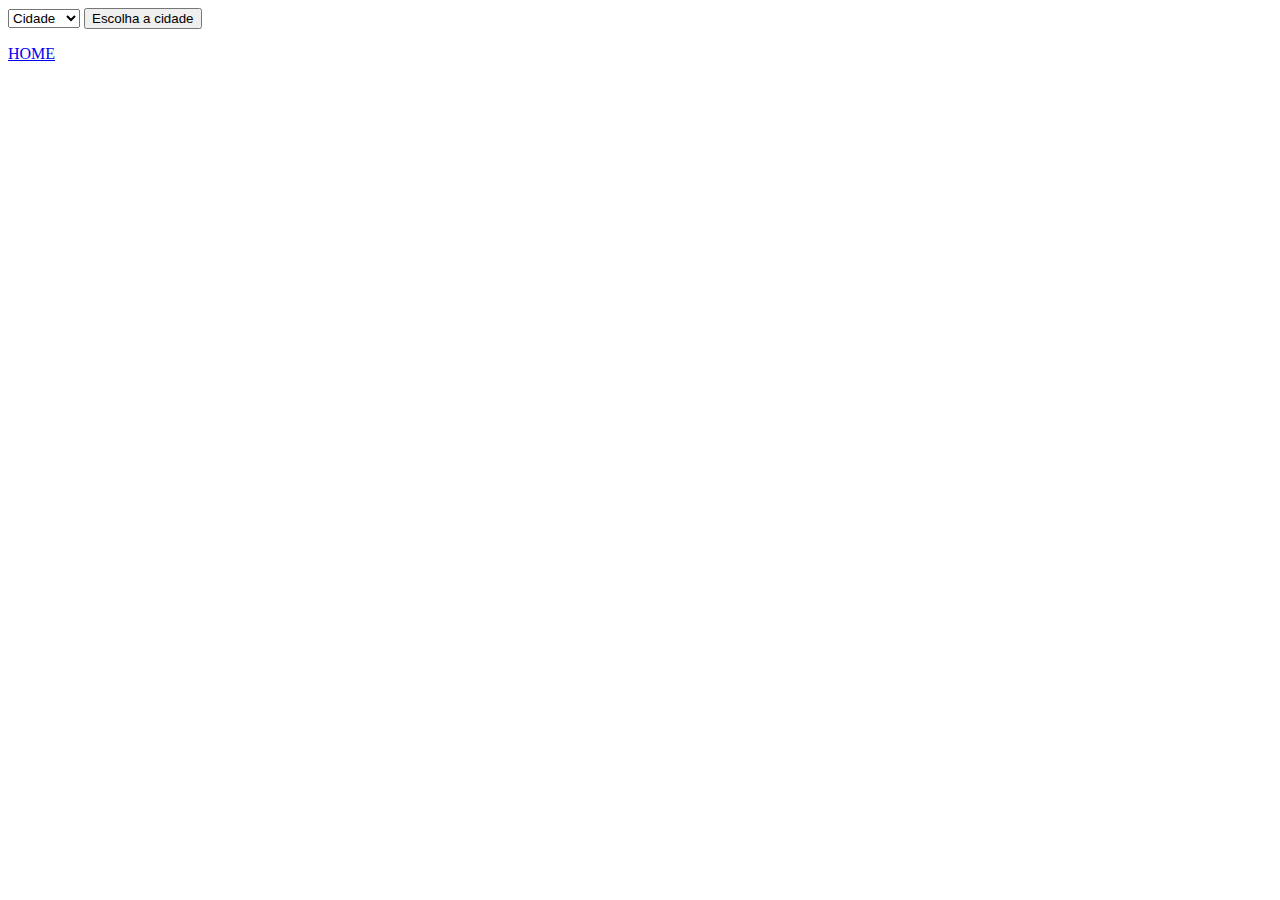
<file: cidade.html>
<!DOCTYPE html>

<html>
    <head>
        <title>cidade</title>
        <meta charset="UTF-8">
        <meta name="viewport" content="width=device-width, initial-scale=1.0">
        <script type='text/javascript' src='//code.jquery.com/jquery-2.1.0.js'></script>
    </head>
    <body>
        <select>
            <option value="1">Cidade</option>
            <option value="tubarao.php">Tubarão</option>
            <option value="laguna.php">Laguna</option>
            <option value="kpiva.php">Kpiva</option>
        </select>
        <input type="button" value="Escolha a cidade" onclick="redirecionar()"/>
        <script type='text/javascript'>
            var url;
            $("select").on("change", function () {
                url = this.value;
            });

            function redirecionar() {
                if (!url) {
                    alert("Você deve escolher um valor.");
                } else {
                    window.location = url;
                }
            }
        </script>
        <P>
    <a href="index.html">HOME</a>
    </body>
</html>
</file>
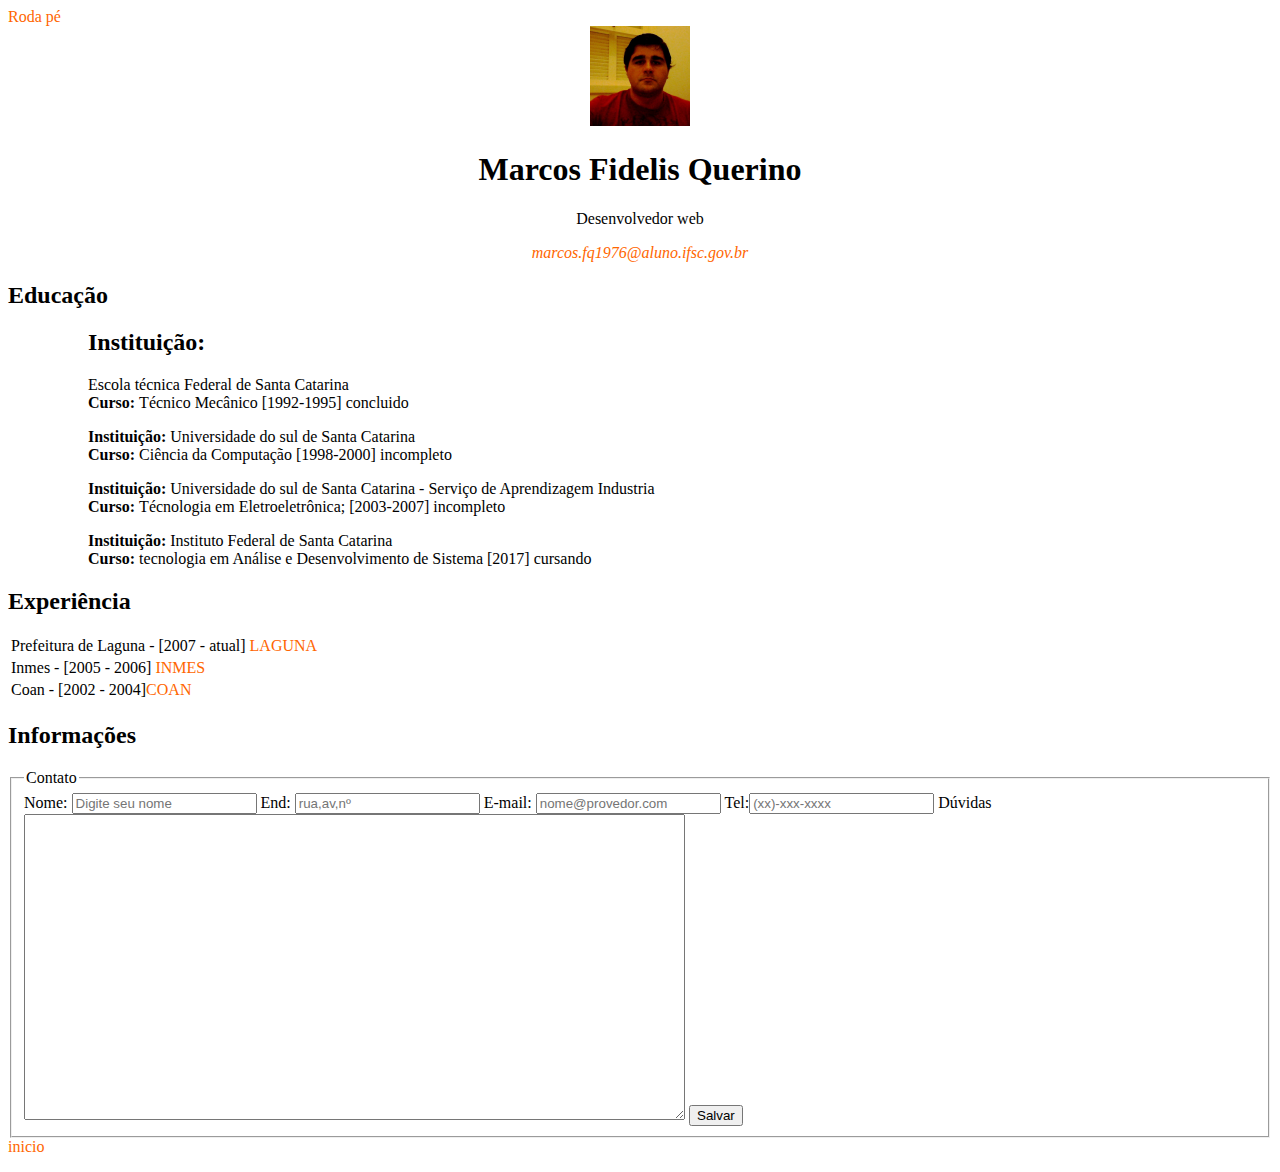
<file: curiculo.html>
<!doctype html>
<html>
	
	<head>
		<title>Curiculo</title>
		<meta charset="utf-8"/>
		<meta name="description" content="Abilidades técnicas" />
		<meta name="keywords" content="Mecânica industrial, desenvolvedor web" />
		<meta name="author" content="Marcos" />
		<link rel="stylesheet" type="text/css" href="estilo3.css"/>
	</head>
		<body> 
			<id="top">
				<a href="#fim">Roda pé</a>
			<div id="box">
				<div id="header">
					<div id="img"><img src="foto.jpg"></div>  
					<h1>Marcos Fidelis Querino</h1>
					<p>Desenvolvedor web</p>
  					<i><a href="marcos.fq1976@aluno.ifsc.gov.br">marcos.fq1976@aluno.ifsc.gov.br</a></i>
  				</div>
  				<div id="formacao">
  					<h2>Educação</h2>
  				<ul><ol>
    					<h2>Instituição:</h2> Escola técnica Federal de Santa Catarina</ol><ol>
    					<strong>Curso: </strong>Técnico Mecânico  [1992-1995] concluido </ol>
  				</ul>
  					<ul><ol>
    						<b>Instituição:</b> Universidade do sul de Santa Catarina</ol><ol>
   					 	<strong>Curso: </strong>Ciência da Computação [1998-2000] incompleto </ol>
  					</ul>
  				<ul><ol>
    						<b>Instituição:</b> Universidade do sul de Santa Catarina - Serviço de Aprendizagem Industria</ol><ol>
    						<strong>Curso: </strong>Técnologia em Eletroeletrônica;  [2003-2007] incompleto </ol>
  				</ul>
  						<ul><ol>
    						<b>Instituição:</b> Instituto Federal de Santa Catarina</ol><ol>
    						<strong>Curso: </strong>tecnologia em Análise e Desenvolvimento de Sistema [2017] cursando </ol>
 						 </ul>
    			</div>
    			<div id="exp">
  					<h2>Experiência</h2>
  						<table>
 							<tr>
  								<td>Prefeitura de Laguna - [2007 - atual] <a href="http://www.laguna.sc.gov.br">LAGUNA</a></td>
  							</tr>
  								<tr>
    								<td>Inmes - [2005 - 2006] <a href="http://www.inmes.com.br">INMES</a></td>
  								</tr>
    						<tr>
      						<td>Coan - [2002 - 2004]<a href="http:www.coan.com.br">COAN</a></td>
    						</tr>
    					</table>		
   			</div>
   			<div id="msg">
  					<h2>Informações</h2>
  						<form name="contato" action="contato.php" method="get">
  							<fieldset name="Formulario">
    						<legend>Contato</legend>
    							<label for="nome">Nome:</label>
    								<input id="nome" type="text" name="nome" placeholder="Digite seu nome" />
    							<label for="endereco">End:</label>
    								<input id="endereco" type="text" name="endereco" placeholder="rua,av,nº" />
    							<label for="email">E-mail:   </label>
    								<input id="email" type="text" name="email" placeholder="nome@provedor.com" />
    							<label for="tel">Tel:</label><input type="text" name="tel" placeholder="(xx)-xxx-xxxx" />
    							<label for="contato">Dúvidas</label>
    							<textarea name="contato" cols="80" rows="20"></textarea>
    								<input type="submit" value="Salvar" />
  							</fieldset>
  								
							<a href="#top">inicio</a>
     					</form>
     			</div>
     		</div>
				<p div="fim">
	  </body>	
</html>
</file>
<file: estilo3.css>
#body p{
    font-family: times new roman, contantia, sans-serif;
}
#wrap{
    display:block;
    background: #ececec;
    width: 960px;
    margin: auto;
    padding: 10px 20px;
    overflow: hidden;
}
a:link, a:visited{
    color: #ff6600;
    text-decoration: none;
}
a:hover{
    text-decoration: underline;
}
#header{
    display: block;
    margin: auto;
    text-align: center;

}
.nav{
    padding: 0px;
    list-style-type: none;
    text-align: center;
}
.nav li{
    display: inline-block;
    font-size: 20px;
    padding-left: 10px;
    padding-right: 10px;
}
#content {
    display: block;
    float: left;
    width: 630px;
}
#content li{
    list-style-type: none;
}
#secao {
    display: block;
    text-align: center;
}
#artigo{
    display: block;
    text-align: center;
}
#sidebar{
    display: block;
    text-align: center;
    float: right;
    width: 330px;
}
#anside li{
    list-style-type: none;
}
#footheader{
    display: block;
    clear: both;
}
</file>
